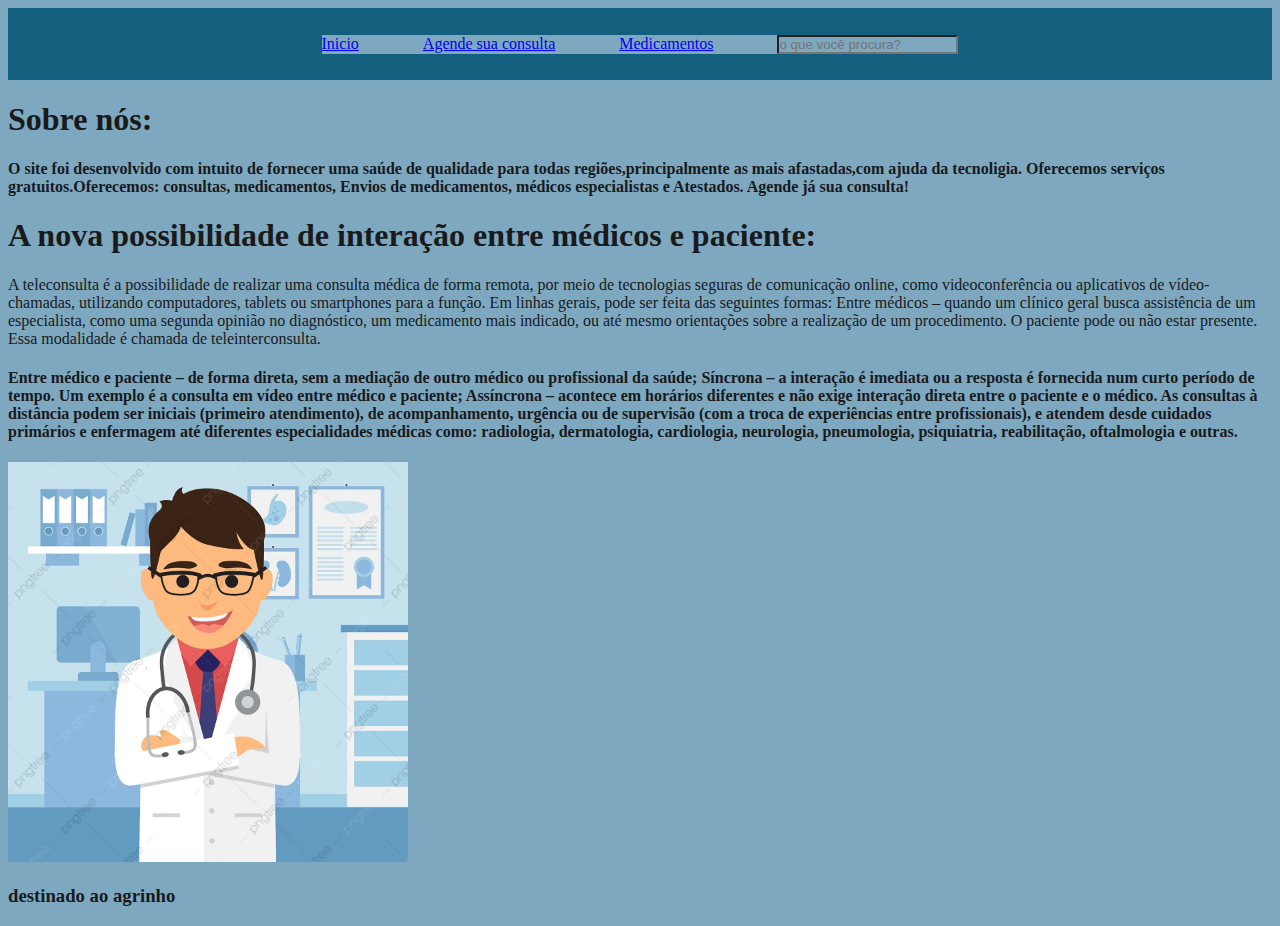
<file: index.html>
<!DOCTYPE html>
<html lang=" en">

<head>
  
    <meta charset="UTF-8">
    <meta name="viewport" content="width=device-width,inicial-scale=1.0">
<title> meddrones</title>
    <link rel="stylesheet " href="style.css">
   
</head>

<body>
    <header class="header">
        <a href="index.html" alt="botão redireciona ao inicio" class="logo"> </a>
        <nav class="nav">
        
<ul class="nav-list">
    <li><a href="index.html" >Inicio</a></li><a href="index.html" target="_self"></a>
    <li><a href="formulario.html" >Agende sua consulta</a></li> <a href="formulario.html" target="_self"></a>
    <li><a href= "medicamentos.html"> Medicamentos</a></li> <a href="medicamentos.html " target="_self"></a>
        <input type="search"class= "search-pesquisa" placeholder="o que você procura?">
</ul>


</li>
</nav>

    </header>
    <section id= "tela inicial">
        <div class="tela-div-conteudo">
            <h1 class="inicial-titulo">Sobre nós:</h1>
            <h4 class="tela inicial texto-um">
               <p> O site foi desenvolvido com intuito de fornecer uma saúde de qualidade para todas
           
     regiões,principalmente as mais afastadas,com ajuda da tecnoligia. Oferecemos serviços gratuitos.Oferecemos: consultas, medicamentos,
     Envios de medicamentos,
     médicos especialistas e Atestados.
     Agende já sua consulta!
        </p>
            </h4>

            <h1>  A nova possibilidade de interação entre médicos e paciente:</h1> 
<p> A teleconsulta é a possibilidade de realizar uma consulta médica de forma remota, por meio de tecnologias seguras de comunicação online, como videoconferência ou aplicativos de vídeo-chamadas, utilizando computadores, tablets ou smartphones para a função. Em linhas gerais, pode ser feita das seguintes formas:
 Entre médicos – quando um clínico geral busca assistência de um especialista, como uma segunda opinião no diagnóstico, um medicamento mais indicado, ou até mesmo orientações sobre a realização de um procedimento. O paciente pode ou não estar presente. Essa modalidade é chamada de teleinterconsulta.</p>
   <h4> Entre médico e paciente – de forma direta, sem a mediação de outro médico ou profissional da saúde;
    Síncrona – a interação é imediata ou a resposta é fornecida num curto período de tempo. Um exemplo é a consulta em vídeo entre médico e paciente;
    Assíncrona – acontece em horários diferentes e não exige interação direta entre o paciente e o médico.
    As consultas à distância podem ser iniciais (primeiro atendimento), de acompanhamento, urgência ou de supervisão (com a troca de experiências entre profissionais), e atendem desde cuidados primários e enfermagem até diferentes especialidades médicas como: radiologia, dermatologia, cardiologia, neurologia, pneumologia, psiquiatria, reabilitação, oftalmologia e outras.</h4f>




</div>
</section>
<img src="medico.jpg" alt="imagem inicial" width="400"/> <br>
<footer class="rodapé " >
    <h3> destinado ao agrinho</h3>
</footer>


</body>


</html>
</file>
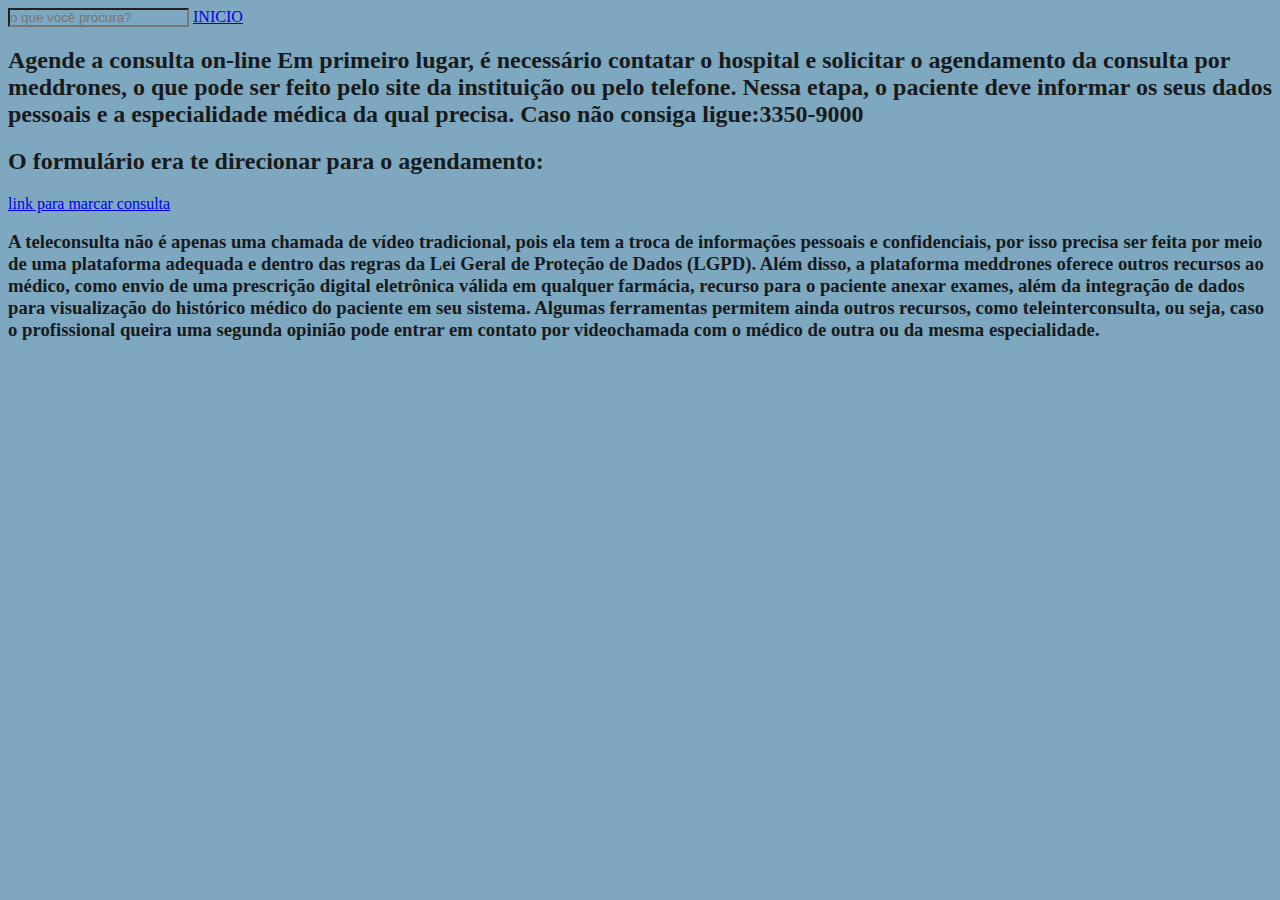
<file: formulario.html>
<!DOCTYPE html>
<html lang="en">
<head>
    <meta charset="UTF-8">
    <meta name="viewport" content="width=device-width, initial-scale=1.0">
    <title>formulario</title>
    <link rel="stylesheet " href="style.css" >
    <input type="search"class= "search-pesquisa" placeholder="o que você procura?">
    <a href="index.html" target="_blank " rel="external"> INICIO</a>
  </ul>
</head>

<body>
  <section class="formulario id="formulario>
    <div class="for">
        <div class="center">
            <p>
            <h2> 
         
              Agende a consulta on-line
              Em primeiro lugar, é necessário contatar o hospital e solicitar o agendamento da consulta por meddrones, o que pode ser feito pelo site da instituição ou pelo telefone. Nessa etapa, o paciente deve informar os seus dados pessoais e a especialidade médica da qual precisa. Caso não consiga ligue:3350-9000
        
            </h2>
            <h2> O formulário era te direcionar para o agendamento:</h2></p>
        
        <a href="https://forms.gle/oaZNkAA3jSxz9j978" target="_blank" rel="external"> link para marcar consulta</a>
          <h3> A teleconsulta não é apenas uma chamada de vídeo tradicional, pois ela tem a troca de informações pessoais e confidenciais, por isso precisa ser feita por meio de uma plataforma adequada e dentro das regras da Lei Geral de Proteção de Dados (LGPD). 

            Além disso, a plataforma meddrones oferece outros recursos ao médico, como envio de uma prescrição digital eletrônica válida em qualquer farmácia, recurso para o paciente anexar exames, além da integração de dados para visualização do histórico médico do paciente em seu sistema. 
            
            Algumas ferramentas permitem ainda outros recursos, como teleinterconsulta, ou seja, caso o profissional queira uma segunda opinião pode entrar em contato por videochamada com o médico de outra ou da mesma especialidade. </h3>
        </section>


    </header>
</body>
</html>
</file>
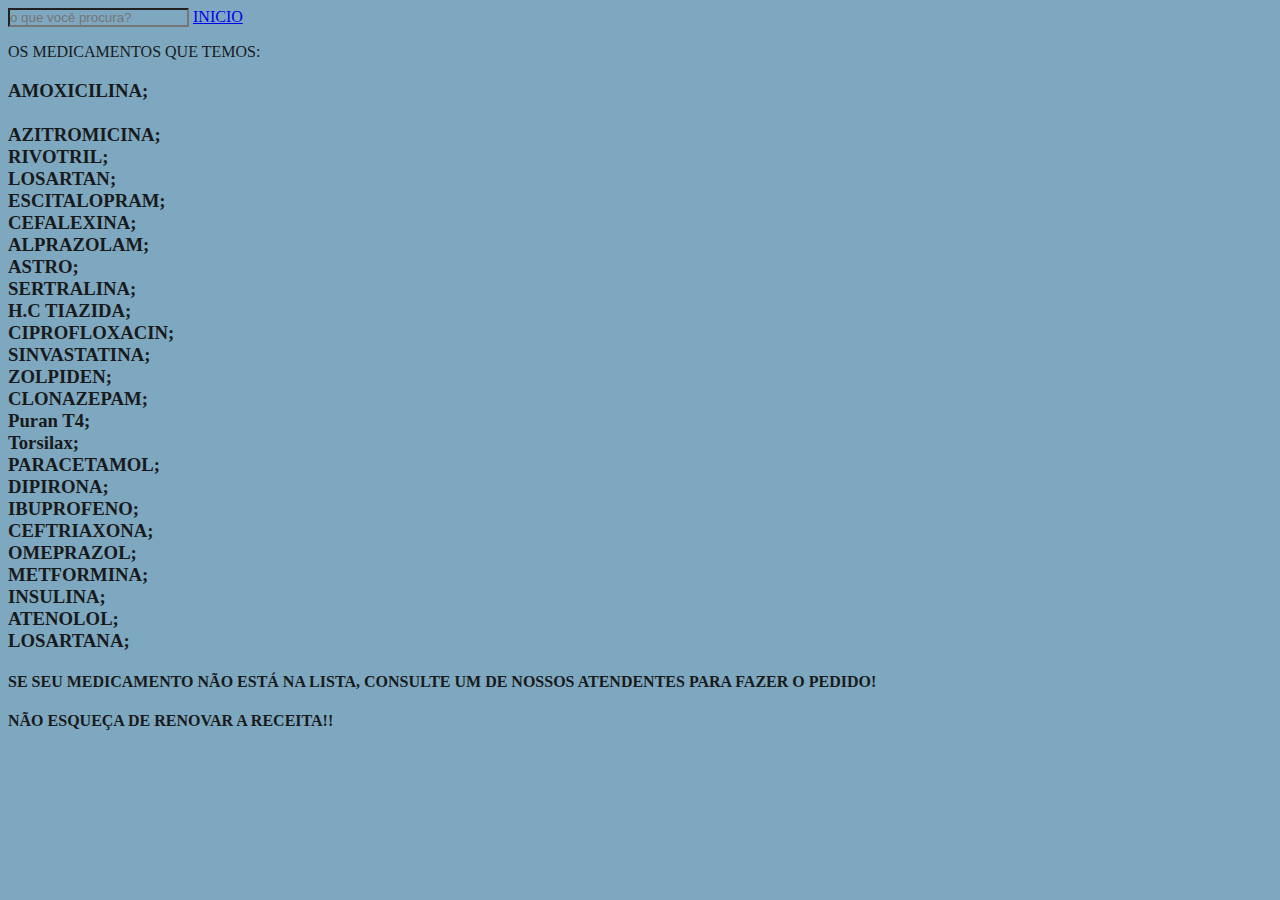
<file: medicamentos.html>
<!DOCTYPE html>
        <html lang="en">
        <head>
            <meta charset="UTF-8">
            <meta name="viewport" content="width=device-width, initial-scale=1.0">
            <title>medicamentos</title>
            <link rel="stylesheet" href="style.css">
            <input type="search"class= "search-pesquisa" placeholder="o que você procura?">
            <a href="index.html" target="_blank " rel="external">INICIO</a>
            
    
        </head>
        <body>
           
            <section class="medicamentos" id="medicamentos>
            < div class="medicamentos">
             
              <p>OS MEDICAMENTOS QUE TEMOS:</p>      
    
            <h3>	 
              <ul type="circle">
                <li>AMOXICILINA; <li>
                <li>AZITROMICINA; </li>	
                <li>RIVOTRIL; </li> 	   
                <li>LOSARTAN;  	   
                <li>ESCITALOPRAM; </li> 	
                    <li>CEFALEXINA; </li>
                        <li>ALPRAZOLAM;  </li>	
                            <li>ASTRO;	</li>         
                                <li> SERTRALINA;</li>	
                                    <li>H.C TIAZIDA;  	
                                        <li>CIPROFLOXACIN;  
                                            <li>SINVASTATINA;  
                                                <li> ZOLPIDEN;	   
                                                    <li>CLONAZEPAM;   	
                                                        <li> Puran T4;
                                                            <li>Torsilax;	
                                                                <li>PARACETAMOL;
                                                                    <li>DIPIRONA;
                                                                        <li>IBUPROFENO;

                                                                            <li>CEFTRIAXONA;
                                                                                <li>OMEPRAZOL;
                                                                                    <li>METFORMINA;
                                                                                        <li>INSULINA;
                                                                                            <li>ATENOLOL;
                                                                                                <li>LOSARTANA;
</ul>
 </h3></section>
            <section class="avisos ">
      <p> <h4> SE SEU MEDICAMENTO NÃO ESTÁ NA LISTA, CONSULTE UM DE NOSSOS ATENDENTES PARA FAZER O PEDIDO!</h4></p>
     <H4> NÃO ESQUEÇA DE RENOVAR A RECEITA!!</H4> </section>
    </div>

      
      
<body>
    
</body>
</file>
<file: style.css>
* {
 
    padding: 0;
    background-color: rgb(126, 168, 192);
}
body{
    color: rgb(24, 26, 27)
    
}
nav{
    display: flex;
    justify-content: space-around;
    align-items: center;
    
    background:rgb(19, 95, 126) ;
    height: 8vh;
}
.nav-list{
    display: flex;
    gap: 32px;
    list-style: none;
  }
  
  


     @media screen and (max-width:1020px){
        .nav-list{ display:none;
        }
    

    
    .medicamento{
        justify-content: space-around;
        align-items:center;
        width: 100px;
        padding: 20px 4%;
    }
@media screen and (min-width: 1728px) {
    .nav-list{ display:none;
}

.body{
    font-family:arial;
}
h1{
    font-family: 'Courier New', Courier, monospace;
    font-size: 3rem;
}
@media screen and (min-width: 604px) and (max-width: 948px) {
    
}
@media screen and (min-width: 948px) {
    .rodapé {
        color: white;
        text-align: center;
        justify-content: center;
        margin: 50px 0px 0px 0px;
        background-color: rgb(0, 96, 206);
        display: flex;
        width: 100%;
</file>
